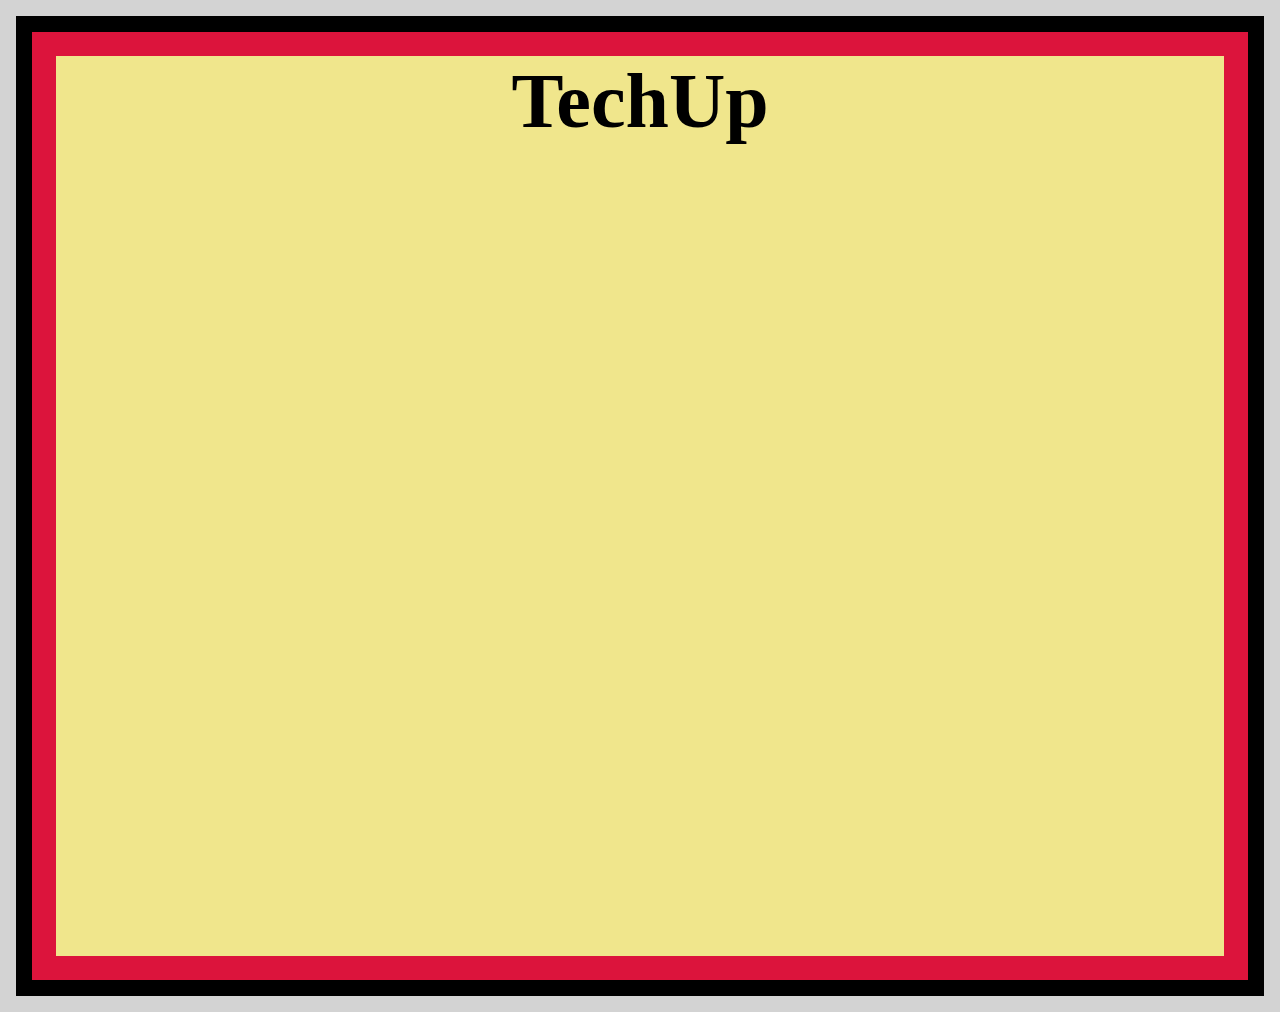
<file: ex-2/index.html>
<!DOCTYPE html>
<html lang="en">

<head>
  <meta charset="UTF-8" />
  <meta http-equiv="X-UA-Compatible" content="IE=edge" />
  <meta name="viewport" content="width=device-width, initial-scale=1.0" />
  <link rel="stylesheet" href="./style.css" />
  <title>CSS Direction and Box Model - Ex 2</title>
</head>

<body>
  <div class="Box-outer">
    <div class="Box-1">
      <div class="Box-2">
        <div class="Box-3">
          <div class="Box-4">
            <h1>
              TechUp
            </h1>
          </div>
        </div>
      </div>
    </div>
  </div>

</body>

</html>
</file>
<file: ex-2/style.css>
* {
  box-sizing: border-box;
  padding: 0;
  margin: 0;
}

h1 {
  font-size: 78px;
  text-align: center;
}

.Box-outer {
  border: 16px solid lightgrey;
}

.Box-2 {
  border: 16px solid black;
}

.Box-3 {
  border: 24px solid crimson;
}

.Box-4 {
  height: 100vh;
  background-color: khaki;
}
</file>
